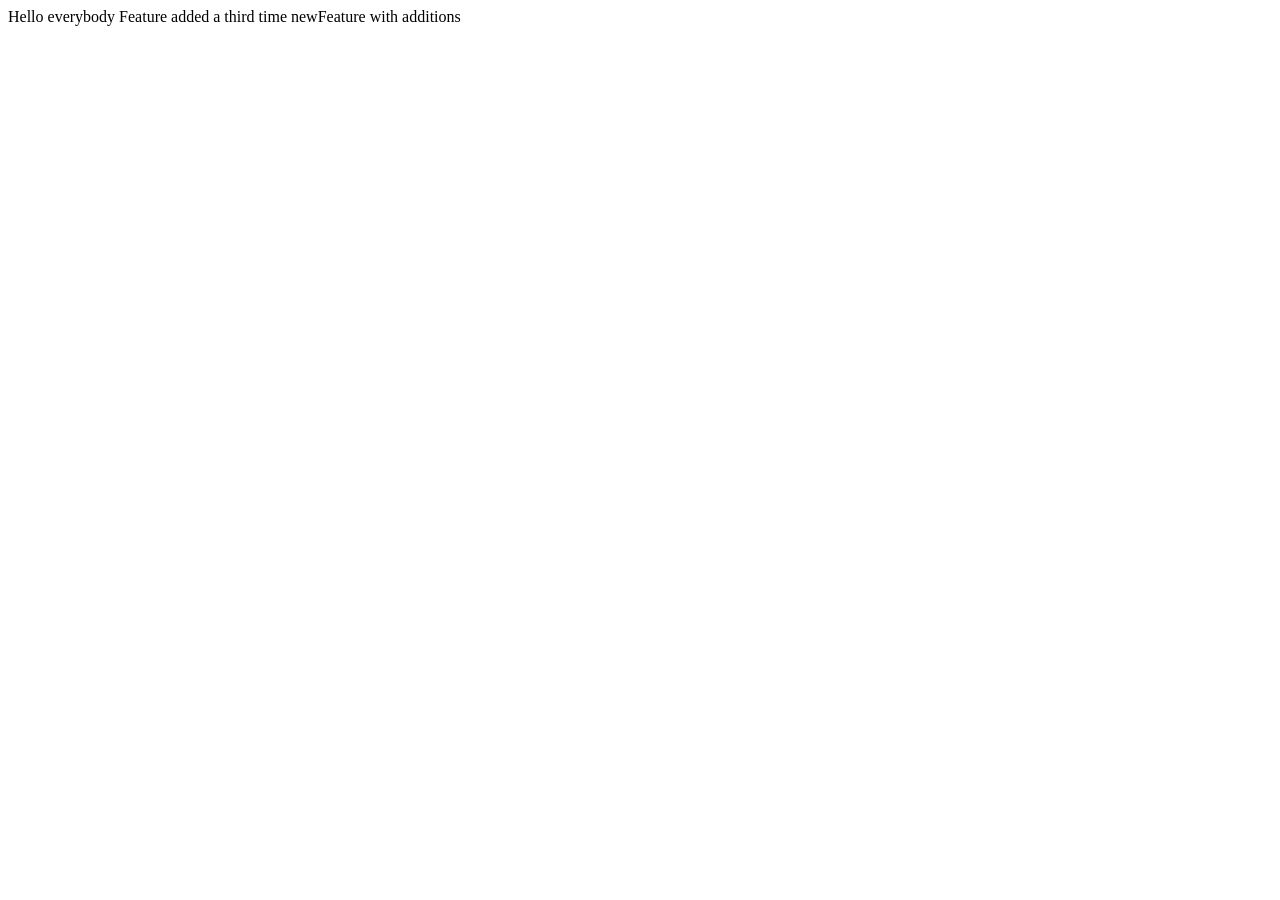
<file: index-01.html>
<!DOCTYPE html>
<html lang="en">
<head>
    <meta charset="UTF-8">
     <!--<link rel="stylesheet" href="style.css">-->
    <title>Title</title>
</head>
    <body>
        Hello everybody
        Feature added a third time
        newFeature with additions

    </body>
</html>
</file>
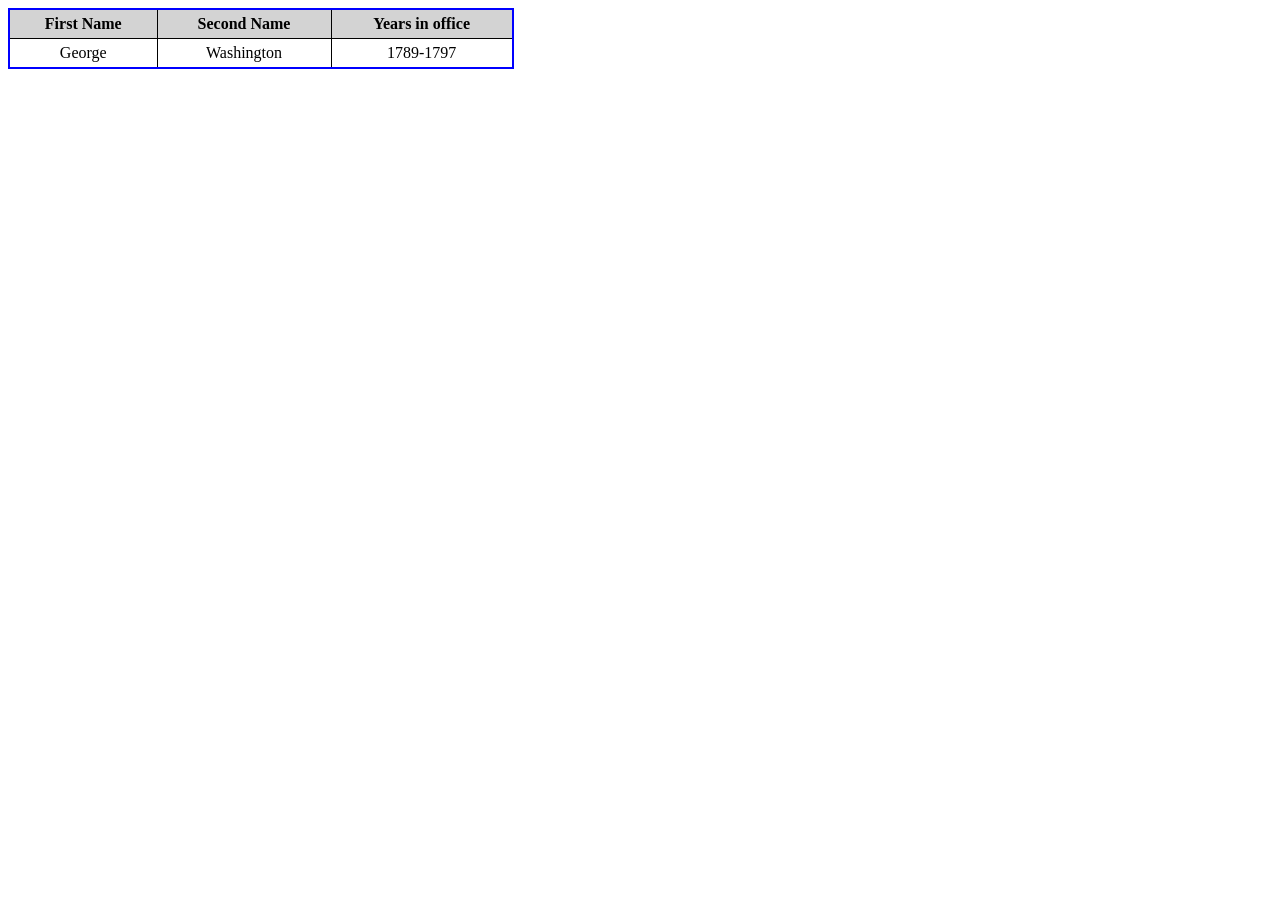
<file: table.html>
<!DOCTYPE html>
<html lang="en">
<head>
    <meta charset="UTF-8">
     <link rel="stylesheet" href="style.css">
    <title>Title</title>
</head>
<body>
<table>
    <tr>
        <th>First Name</th>
        <th>Second Name</th>
        <th>Years in office</th>
    </tr>
    <tr>
        <td>George</td>
        <td>Washington</td>
        <td>1789-1797</td>
    </tr>
</table>
</body>
</html>
</file>
<file: style.css>
h1 {
                color: #1650ad;
                text-align: center;
            }

            p {
                color:red;
            }

            div {
                background-color: teal;
                width: 95%;
                height: 22px;
                margin: 0px;
                padding: 5px;
                padding-left: 10px;

                font-family: Arial, sans-serif; //browser tries the first fond, then the second (if it doesnt have the second one)
                font-size: 16px;
                font-weight: bold;
                border: 1px solid blue;

            }

            table {
                border: 2px solid blue;
                border-collapse: collapse;
                width: 40%;
                text-align: center;
            }

            th, td {
                border: 1px solid black;
                padding: 5px;
            }

            th {
                background-color: lightgray;
            }

            #top {
                font-size: 18px;     //# means id
            }

            .name {
                font-size: 15px;    //. means class
            }
</file>
